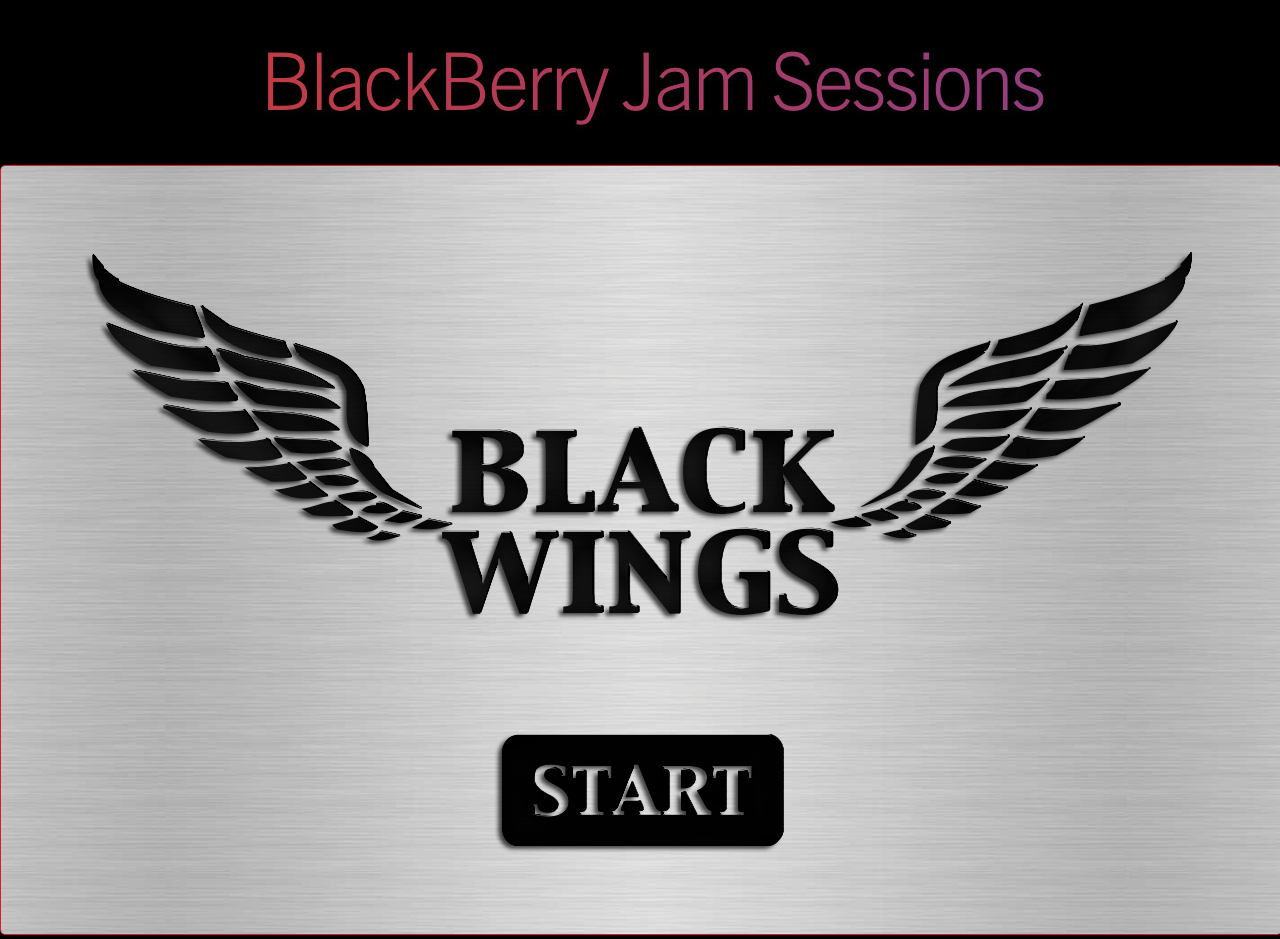
<file: index.html>
<!DOCTYPE HTML>
<html lang="en-US">
<head>
  <meta charset="UTF-8">
  <title>Black Wings</title>
  <style>

    * {
      margin: 0;
      padding: 0;
    }

    body {
      background: #000;
    }

    .title {
      width: 823px;
      height: 125px;
      display: block;
      margin: 20px auto 20px;
      padding-left: 20px;
    }

    .gradient, .gradient a {
      color: #BA2159;
      background: linear-gradient(top, #D81B2D, #9B2789);
      -webkit-background-clip: text;
      -webkit-text-fill-color: transparent;
    }

    .site-title {
      text-align: center;
      letter-spacing: -3px;
      font-size: 80px;
    }

    #wrapper {
      width: 1280px;
      margin: 0 auto;
    }

    iframe {
      border: 1px solid #D81B2D;
      border-radius: 5px;
    }

  </style>
</head>
<body>
  <div id="wrapper">
    <img class="title" src="img/bbjamsession.jpg" alt="BlackBerry Jam Session">
    <iframe src="game.html" width="1280" height="768">
  </div>
</body>
</html>
</file>
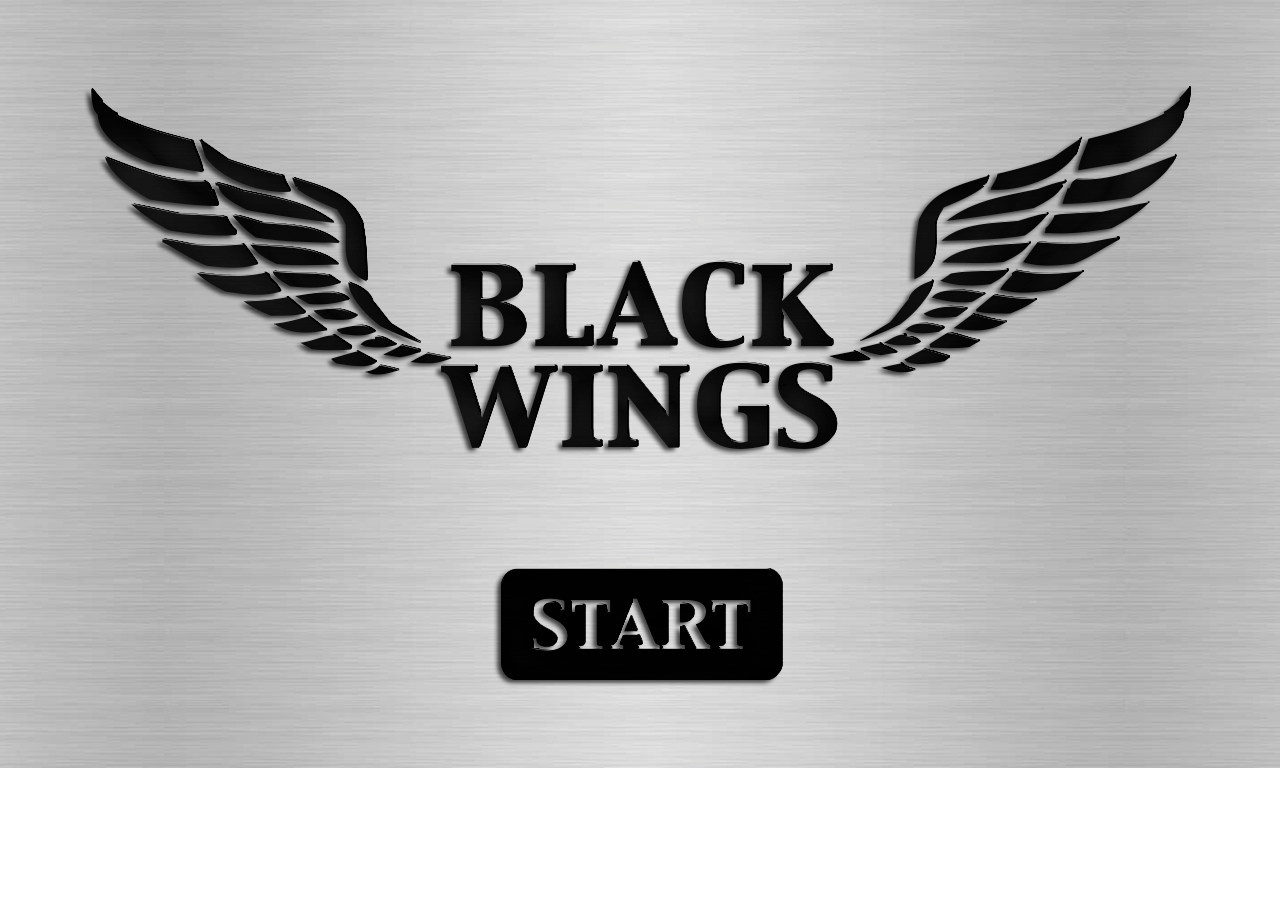
<file: game.html>
<!DOCTYPE HTML>
<html>
<head>

  <meta charset="UTF-8">
  <title>Black Wings</title>
  <meta name="viewport" content="user-scalable=no,initial-scale=1.0">

  <!-- Libs -->
  <script src="js/lib/jquery.js"></script>
  <script src="js/lib/easeljs.js"></script>

  <!-- Game -->
  <script src="js/game.js"></script>
  <script src="js/plane.js"></script>
  <script src="js/shoot.js"></script>
  <script src="js/gold.js"></script>
  <script src="js/heal.js"></script>

  <!-- Style -->
  <link rel="stylesheet" href="css/normalize.css">
  <link rel="stylesheet" href="css/app.css">

</head>
<body class="stage">
      <div class="console"></div>

    <div id="screen-start" class="screen screen-start"></div>
    <div id="screen-pause" class="screen screen-pause"></div>
    <div id="screen-upgrades" class="screen screen-upgrades">
      <div id="title-upgrade">UPGRADES</div>
      <img class="miniGold" src="img/gold.png"></img>
      <div class="goldDisplay" ></div>
      <div id='upgrade-containner'>
        <div class='upgrade-group' id='upg-resistence'>
          <span class="name-upgrade">Resistence</span><div></div>
          <span class="cost-upgrade">00000</span>
        </div>
        <div class='upgrade-group' id='upg-shootNumber'>
          <span class="name-upgrade">Shoot Number</span><div></div>
          <span class="cost-upgrade">00000</span>
        </div>
        <div class='upgrade-group' id='upg-shootPower'>
          <span class="name-upgrade">Shoot Power</span><div></div>
          <span class="cost-upgrade">00000</span>
        </div>
        <div class='upgrade-group' id='upg-fireRate'>
          <span class="name-upgrade">Fire Rate</span><div></div>
          <span class="cost-upgrade">00000</span>
        </div>
        <div class='upgrade-group' id='upg-moveSpeed'>
          <span class="name-upgrade">Move Speed</span><div></div>
          <span class="cost-upgrade">00000</span>
        </div>
        <div class='upgrade-group' id='upg-loot'>
          <span class="name-upgrade">Loot</span><div></div>
          <span class="cost-upgrade">00000</span>
        </div>
        <div class='upgrade-group' id='upg-magnet'>
          <span class="name-upgrade">Magnet</span><div></div>
          <span class="cost-upgrade">00000</span>
        </div>
      </div>
      <div id='btVoltar'>VOLTAR</div>
    </div>
    <div id="screen-pontuacao" class="screen screen-pontuacao">
      <p id="pontuacao"></p>
    </div>

    <div id="screen-game" style="width:1280px;height:768px;position:absolute;">
      <div class="life-bar">
        <div class="percent"></div>
      </div>
      <div id="areaControlX" ></div>
      <div id="areaControl" ></div>
      <img class="miniGold" src="img/gold.png"></img>
      <div class="goldDisplay" ></div>
      <div id="btUpgrades" >UPGRADES</div>
      <canvas id="game" width="1280" height="768"></canvas>
      <a href="#" id="bt-pause"></a>
    </div>

</body>
</html>
</file>
<file: css/app.css>
*{
	-webkit-touch-callout: none;
	-webkit-user-select: none;
	-khtml-user-select: none;
	-moz-user-select: none;
	-ms-user-select: none;
	user-select: none;
}
.stage {
	width: 1280px;
	height: 768px;
	position: relative;
	overflow: hidden;
}
.screen {
	background-color: #dedede;
	display: none;
	height: 768px;
	left: 0;
	position: absolute;
	top: 0;
	width: 1280px;
}
.screen-start {
	display: block;
	z-index: 2;
	background: url(../img/start.png) no-repeat;
}
.screen-pause {
	z-index: 2;
	background: url(../img/pause.png) no-repeat;
}
.screen-pontuacao {
	z-index: 2;
	background: url(../img/pontuacao.png) no-repeat;
	display: none;
}
.screen-upgrades {
	background: #fff;
	left: -1280px;
	display: block;
	z-index: 2;
}
.screen-win {
	left: -1280px;
	z-index: 2;
}
.screen-gameover {
	left: 1280px;
	z-index: 2;
}
.screen-game {
	z-index: 1;
}

/*console*/
.console {
	position: absolute;
	top: 0;
	right: 0;
	width: 150px;
	height: 100px;
	background-color: #dedede;
	display: none;
}

#bt-start {
	position: absolute;
	top: 50%;
	left: 50%;
	font-size: 32px;
}

#bt-pause {
	position: absolute;
	bottom: 120px;
	left: 120px;
	width: 130px;
	height: 130px;
	background: url(../img/bt-pause.png);
	display: block;
	opacity: .7;
}

.life-bar{
  /*border: 1px solid #333;*/
  width: 300px;
  height: 50px;
  top: 20px;
  right: 20px;
  position: absolute;
}
.life-bar .percent{
  width: 100%;
  height: 100%;
  opacity: 0.8;
  box-shadow: inset 0 -5px 2px rgba(0, 0, 0, 0, 0.5);
  border-radius: 5px;
  background: #006e2e; /* Old browsers */
  background: -webkit-linear-gradient(left,  #006e2e 0%,#006e2e 100%); /* Chrome10+,Safari5.1+ */
  background: linear-gradient(to right,  #006e2e 0%,#006e2e 100%); /* W3C */
}
.life-bar .percent.danger {
  background: #a90329;
  background: -webkit-linear-gradient(left,  #a90329 0%,#8f0222 44%,#6d0019 100%);
  background: linear-gradient(to right,  #a90329 0%,#8f0222 44%,#6d0019 100%);
}
#pontuacao {
	top: 200px;
	left: 497px;
	font-size: 130px;
	position: absolute;
	width: 294px;
	text-align: center;
}
#areaControl{
	background:url(../img/areaMove.png);
	width:200px;
	height:200px;
	position:absolute;
	bottom:100px;
	right:120px;
}
#areaControlX{
	background:url(../img/areaMove.png);
	width:200px;
	height:200px;
	position:absolute;
	bottom:100px;
	right:120px;
}
.goldDisplay{
	font-weight: bold;
	text-shadow: black 5px 5px;
	position: absolute;
	top: 10px;
	left: 70px;
	font-size: 50pt;
	color: #FC0;
}
.miniGold{
	left: 20px;
	top: 25px;
	position: absolute;
	height: 50px;
}
#btUpgrades{
	text-align: center;
	line-height: 40px;
	background: rgba(255, 255, 255, 0.5);
	font-weight: bold;
	position: absolute;
	top: 100px;
	left: 20px;
	font-size: 20pt;
	width: 180px;
	height: 40px;
}
#title-upgrade{
	position: absolute;
	top:30px;
	font-size: 50pt;
	width: 100%;
	text-align: center;
}
#upgrade-containner{
	width: 1000px;
	left:50%;
	margin-left: -500px; 
	top:110px;
	position: absolute;
}
.upgrade-group{
	width: 100%;
	height: 70px;
	background: #EEE;
	left:50%;
	cursor: pointer;
	margin-bottom: 5px;
	border:2px solid #555;
}
.name-upgrade{
	float: left;
	display: block;
	font-size: 30pt;
	margin: 12px 20px;
}
.cost-upgrade{
	float: right;
	display: block;
	font-size: 35pt;
	margin: 7px 20px;
}
.upgrade-group div{
	left: 280px;
	position: absolute;
	margin: 10px;
}
.upgrade-group div img{
	margin:0 3px; 
}
#btVoltar{
	font-size: 35pt;
	background: #aaa;
	position: absolute;
	bottom: 30px;
	left: 30px;
}
</file>
